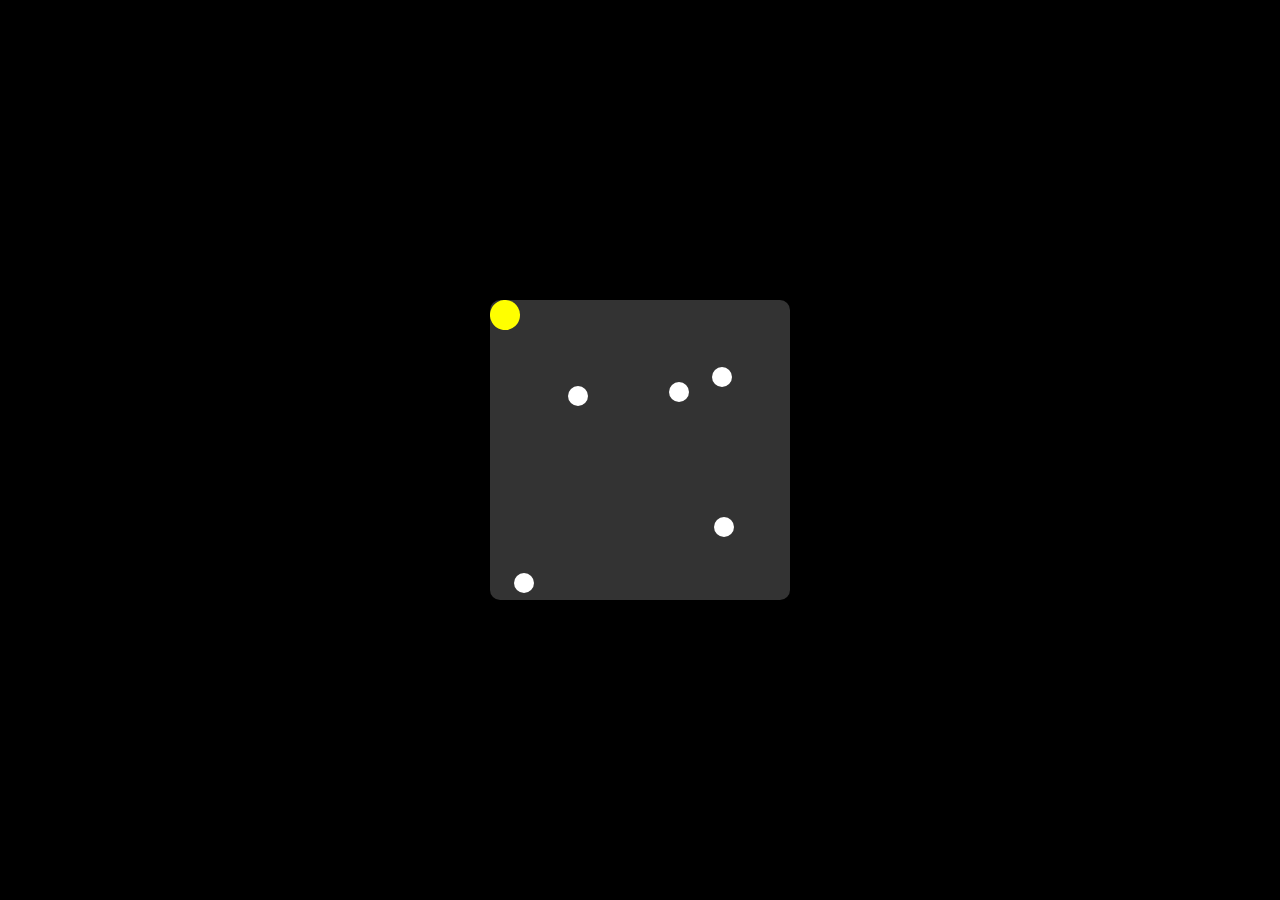
<file: Calculadoragpt.html>
<!DOCTYPE html>
<html lang="en">

<head>
    <meta charset="UTF-8">
    <meta name="viewport" content="width=device-width, initial-scale=1.0">
    <title>Pac-Man Game</title>
    <style>
        body {
            display: flex;
            justify-content: center;
            align-items: center;
            height: 100vh;
            margin: 0;
            background-color: #000;
            overflow: hidden;
        }

        #game-board {
            position: relative;
            width: 300px;
            height: 300px;
            background-color: #333;
            border-radius: 10px;
            overflow: hidden;
        }

        #pacman {
            position: absolute;
            width: 30px;
            height: 30px;
            background-color: yellow;
            border-radius: 50%;
            transition: transform 0.2s;
        }

        .food {
            position: absolute;
            width: 20px;
            height: 20px;
            background-color: white;
            border-radius: 50%;
        }
    </style>
</head>

<body>
    <div id="game-board">
        <div id="pacman"></div>
    </div>

    <script>
        const pacman = document.getElementById('pacman');
        const gameBoard = document.getElementById('game-board');

        let pacmanRotation = 0;
        let pacmanDirection = 1; // 1 for right, -1 for left
        let pacmanSpeed = 5;
        let foodCount = 5;

        function updatePacman() {
            pacman.style.transform = `rotate(${pacmanRotation}deg) scaleX(${pacmanDirection})`;
        }

        function movePacman() {
            pacmanRotation += 10 * pacmanDirection;
            updatePacman();
        }

        function createFood() {
            for (let i = 0; i < foodCount; i++) {
                const food = document.createElement('div');
                food.className = 'food';
                food.style.top = `${Math.random() * 260 + 20}px`;
                food.style.left = `${Math.random() * 260 + 20}px`;
                gameBoard.appendChild(food);
            }
        }

        function checkCollision() {
            const pacmanRect = pacman.getBoundingClientRect();
            const foods = document.getElementsByClassName('food');

            for (let i = 0; i < foods.length; i++) {
                const foodRect = foods[i].getBoundingClientRect();

                if (
                    pacmanRect.top < foodRect.bottom &&
                    pacmanRect.bottom > foodRect.top &&
                    pacmanRect.left < foodRect.right &&
                    pacmanRect.right > foodRect.left
                ) {
                    foods[i].remove();
                    foodCount--;

                    if (foodCount === 0) {
                        alert('You won!');
                        resetGame();
                    }
                }
            }
        }

        function resetGame() {
            foodCount = 5;
            gameBoard.innerHTML = '';
            createFood();
        }

        document.addEventListener('keydown', (event) => {
            if (event.key === 'ArrowRight') {
                pacmanDirection = 1;
            } else if (event.key === 'ArrowLeft') {
                pacmanDirection = -1;
            }
        });

        setInterval(() => {
            movePacman();
            checkCollision();
        }, 100);

        createFood();
    </script>
</body>

</html>
</file>
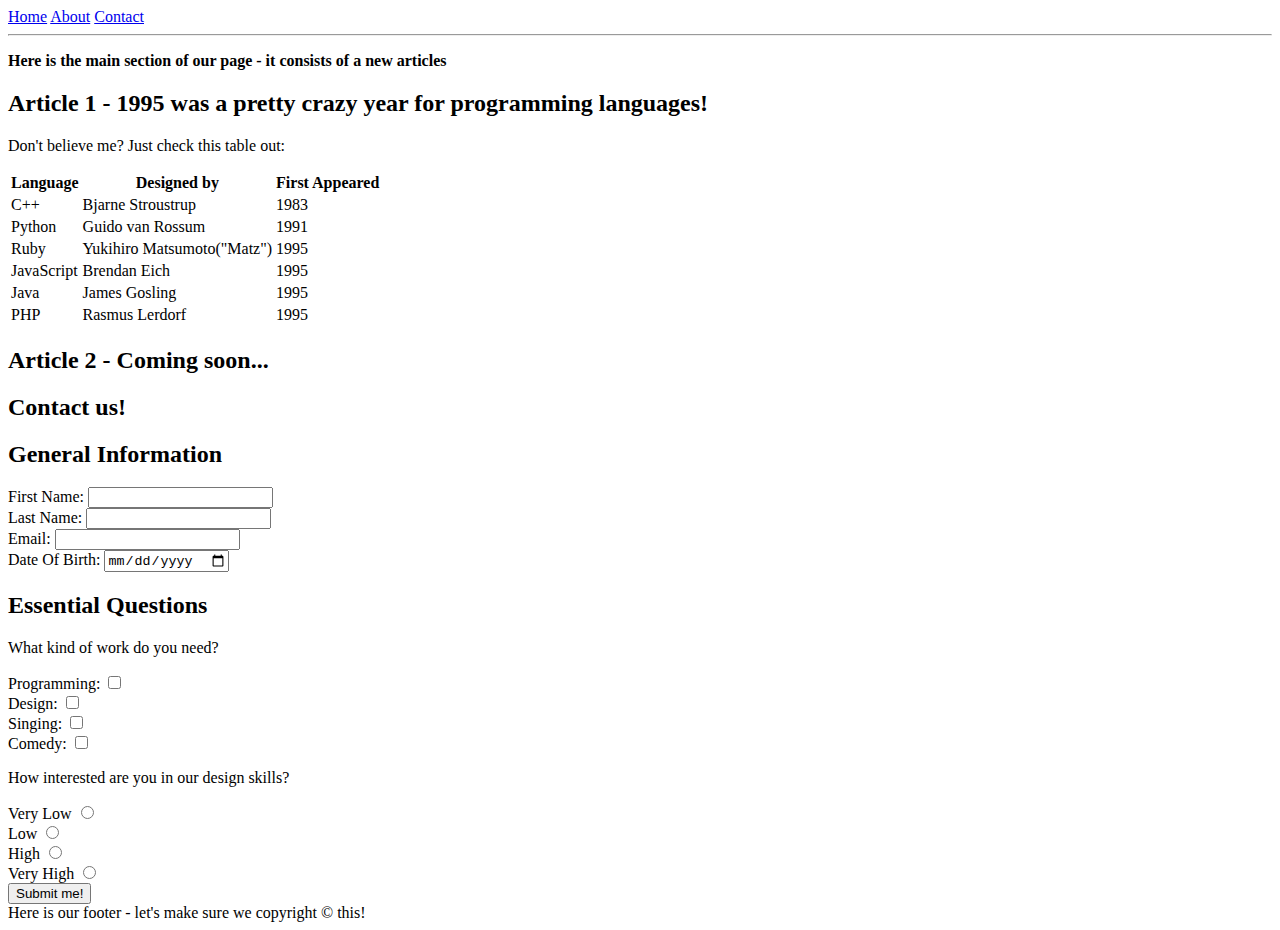
<file: Excercise.html>
<!DOCTYPE html>
<html lang="en">

<head>
    <meta charset="UTF-8">
    <meta http-equiv="X-UA-Compatible" content="IE=edge">
    <meta name="viewport" content="width=device-width, initial-scale=1.0">
    <title>Excercise</title>
</head>

<body>
    <header>
        <nav>
            <a href="https://www.youtube.com/">Home</a>
            <a href="https://www.facebook.com/">About</a>
            <a
                href="https://www.amazon.com/?tag=hymsabk-20&ref=pd_sl_7x6o2sg346_e&adgrpid=1331509144712641&hvadid=83219599423132&hvnetw=o&hvqmt=e&hvbmt=be&hvdev=c&hvlocint=&hvlocphy=45844&hvtargid=kwd-83219664690356:loc-190&hydadcr=28884_14580403">Contact</a>
        </nav>

    </header>
    <hr>
    <p><b>Here is the main section of our page - it consists of a new articles</b></p>
    <h2>Article 1 - 1995 was a pretty crazy year for programming languages!</h2>

    <p>Don't believe me? Just check this table out:</p>

    <table>
        <thead>
            <tr>
                <th>Language</th>
                <th>Designed by</th>
                <th>First Appeared</th>
            </tr>
        </thead>
        <tr>
            <td>C++</td>
            <td>Bjarne Stroustrup</td>
            <td>1983</td>
        </tr>
        <tr>
            <td>Python</td>
            <td>Guido van Rossum</td>
            <td>1991</td>
        </tr>
        <tr>
            <td>Ruby</td>
            <td>Yukihiro Matsumoto("Matz")</td>
            <td>1995</td>
        </tr>
        <tr>
            <td>JavaScript</td>
            <td>Brendan Eich</td>
            <td>1995</td>
        </tr>
        <tr>
            <td>Java</td>
            <td>James Gosling</td>
            <td>1995</td>
        </tr>
        <tr>
            <td>PHP</td>
            <td>Rasmus Lerdorf</td>
            <td>1995</td>
        </tr>
    </table>
    <h2>Article 2 - Coming soon...</h2>
    <h2>Contact us!</h2>
    <h2>General Information</h2>
    <label>
        First Name:
        <input type="text" required>
    </label>
    <br>
    <label>
        Last Name:
        <input type="text" required>
    </label>
    <br>
    <label>
        Email:
        <input type="email" required>
    </label>
    <br>
    <label>
        Date Of Birth:
        <input type="date" required>
    </label>
    <br>
    <h2>Essential Questions</h2>
    <p>What kind of work do you need?</p>
    <label>
        Programming:
        <input type="checkbox">
    </label>
    <br>
    <label>
        Design:
        <input type="checkbox">
    </label>
    <br>
    <label>
        Singing:
        <input type="checkbox">
    </label>
    <br>
    <label>
        Comedy:
        <input type="checkbox">
    </label>
    <br>
    <p>How interested are you in our design skills?</p>
    <label>
        Very Low
        <input type="radio">
    </label>
    <br>
    <label>
        Low
        <input type="radio">
    </label>
    <br>
    <label>
        High
        <input type="radio">
    </label>
    <br>
    <label>
        Very High
        <input type="radio">
    </label>
    <br>
    <button>Submit me!</button>

</body>
<footer>Here is our footer - let's make sure we copyright &copy; this!</footer>

</html>
</file>
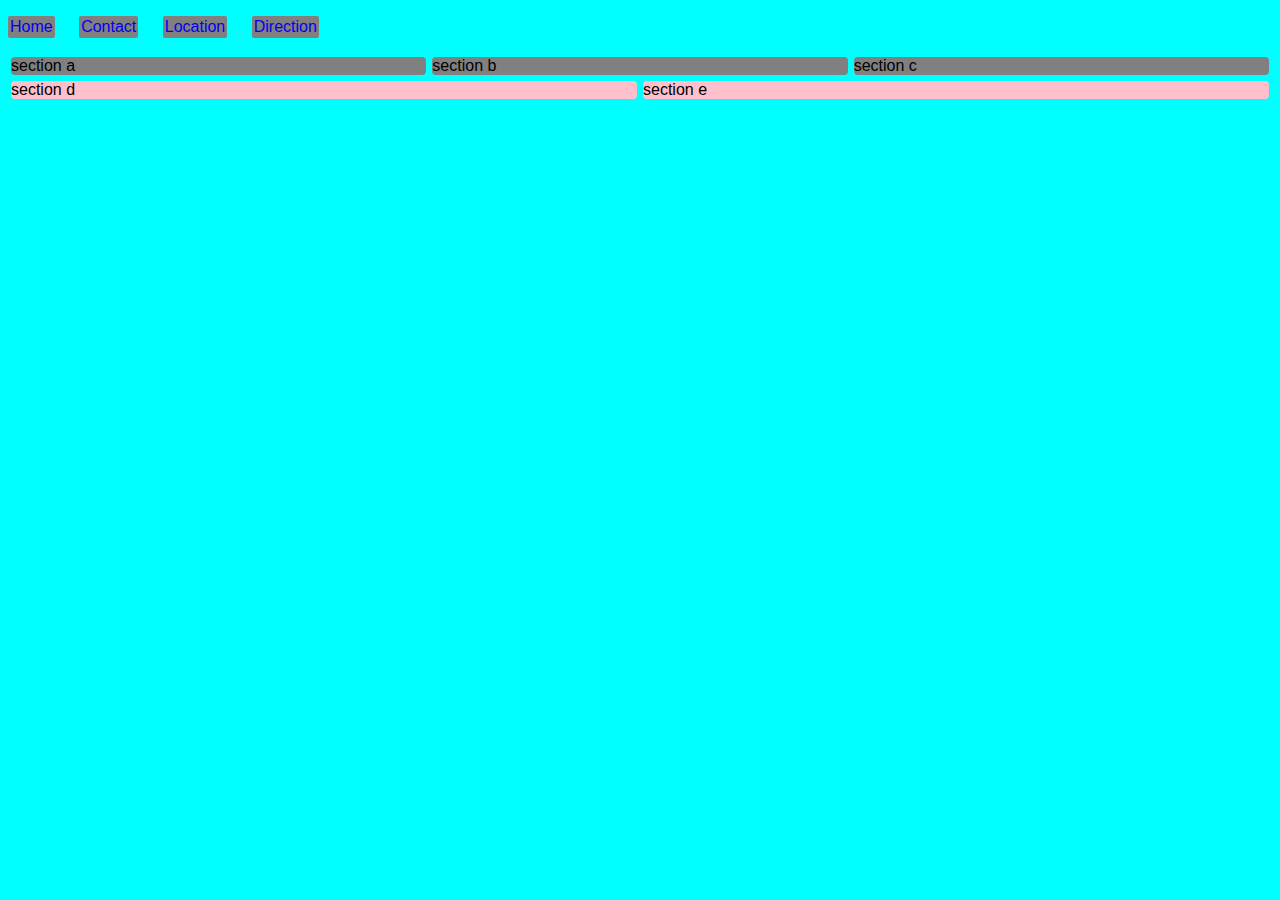
<file: test.html>
<!DOCTYPE html>
<html lang="en">
    <title>test for html!</title>
<head>
    <style>
      body {
        font-family: Arial, Helvetica, sans-serif;
       background-color: aqua;
      }
      ul {
        list-style: none;
        padding: 0px
        
      }
      li {
        padding: 2px;
        margin-left: 20px;
        display: inline-block;
        background-color: gray;
        border-radius: 2px;
      }
      li:first-child{
        margin-left: 0px;
      }
      section.feature-box{
        display: flex;
}
li:hover{
    background-color: rgb(84, 84, 219);
}
      a {
        text-decoration: none;
      }
      a:hover{
        text-decoration: underline;
      }
      .feature-box div{
        margin: 3px;
        width: 100%;
        border-radius: 4px;
        }
     .feature-box .st:hover{
            background-color: blue;
            text-decoration: underline;
        }

      .feature-box.sales div{
        background-color: gray;

      }
    
      .feature-box.furniture div{
        background-color: pink;
  }


    </style>
</head>
<body>
    <ul>
        <li><a href="test.html">Home</a></li>
        <li><a href="test.html">Contact</a></li>
        <li><a href="test.html">Location</a></li>
        <li><a href="test.html">Direction</a></li>
    </ul>
    <section class="feature-box sales">
      <div class="st">section a</div>
      <div class="st">section b</div>
      <div class="st">section c</div>
 </section>
 <section class="feature-box furniture">
    <div class="st">section d</div>
    <div class="st">section e</div>
 </section>
</body>




</html>
</file>
